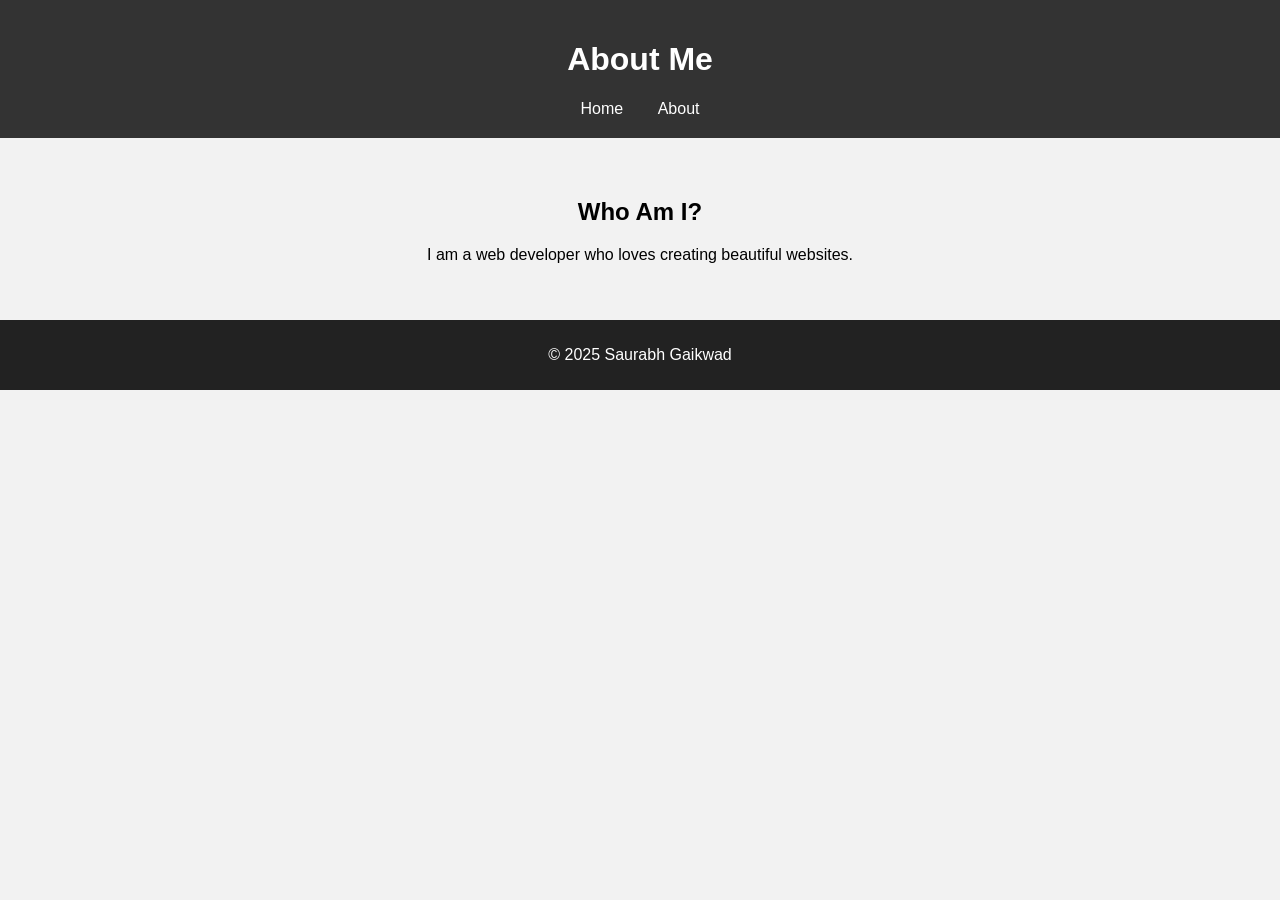
<file: index.html>
<!DOCTYPE html>
<html lang="en">
<head>
    <meta charset="UTF-8">
    <title>About Me</title>
    <link rel="stylesheet" href="styles.css">
</head>
<body>
    <header>
        <h1>About Me</h1>
        <nav>
            <a href="index.html">Home</a>
            <a href="about.html">About</a>
        </nav>
    </header>

    <section class="content">
        <h2>Who Am I?</h2>
        <p>I am a web developer who loves creating beautiful websites.</p>
    </section>

    <footer>
        <p>© 2025 Saurabh Gaikwad</p>
    </footer>
</body>
</html>
</file>
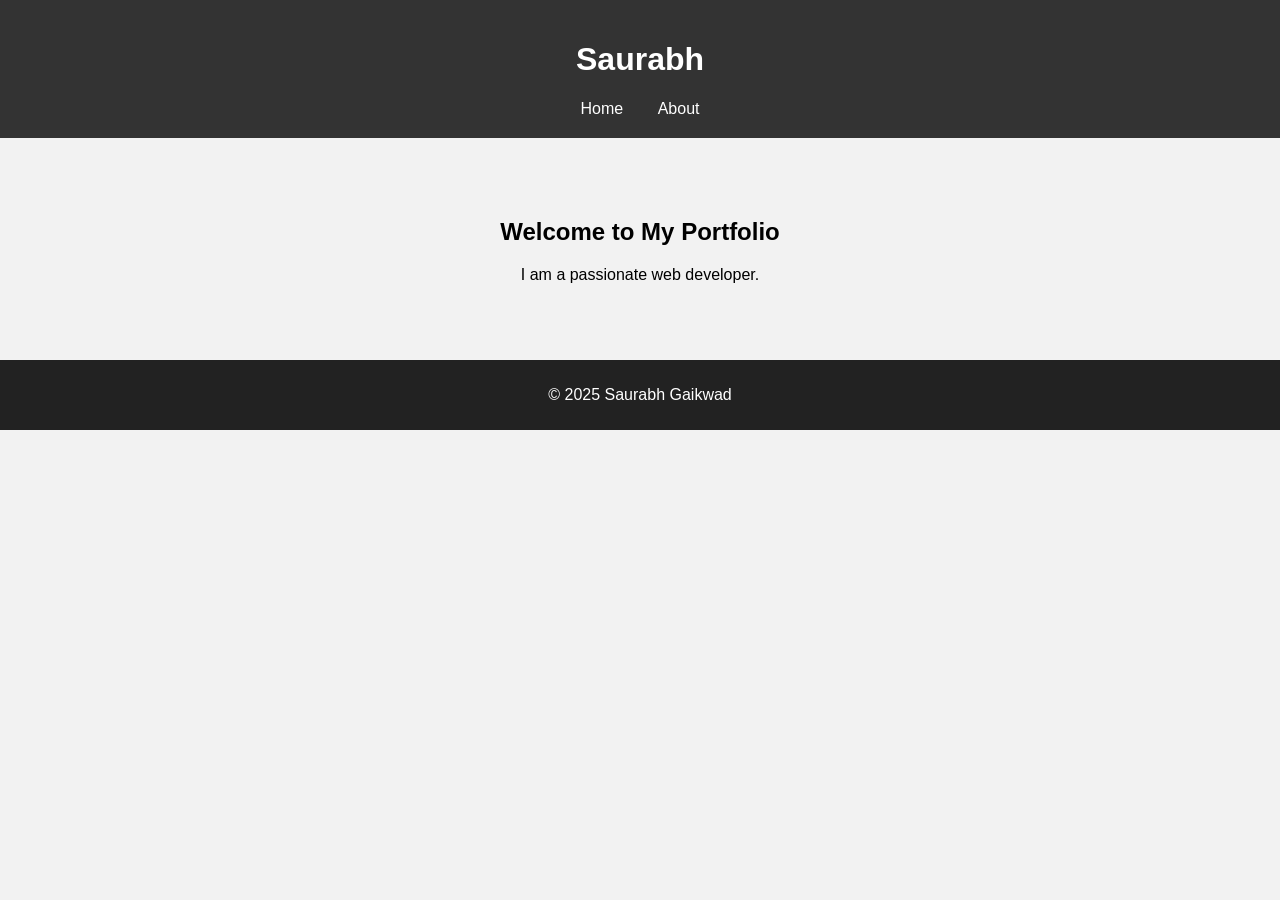
<file: about.html>
<!DOCTYPE html>
<html lang="en">
<head>
    <meta charset="UTF-8">
    <title>My Portfolio</title>
    <link rel="stylesheet" href="styles.css">
</head>
<body>
    <header>
        <h1>Saurabh </h1>
        <nav>
            <a href="index.html">Home</a>
            <a href="about.html">About</a>
        </nav>
    </header>

    <section class="hero">
        <h2>Welcome to My Portfolio</h2>
        <p>I am a passionate web developer.</p>
    </section>

    <footer>
        <p>© 2025 Saurabh Gaikwad</p>
    </footer>
</body>
</html>
</file>
<file: styles.css>
body {
    font-family: Arial, sans-serif;
    margin: 0;
    background: #f2f2f2;
}

header {
    background: #333;
    color: #fff;
    padding: 20px;
    text-align: center;
}

nav a {
    margin: 0 15px;
    color: #fff;
    text-decoration: none;
}

.hero {
    padding: 60px;
    text-align: center;
}

.content {
    padding: 40px;
    text-align: center;
}

footer {
    background: #222;
    color: #fff;
    padding: 10px;
    text-align: center;
}
</file>
